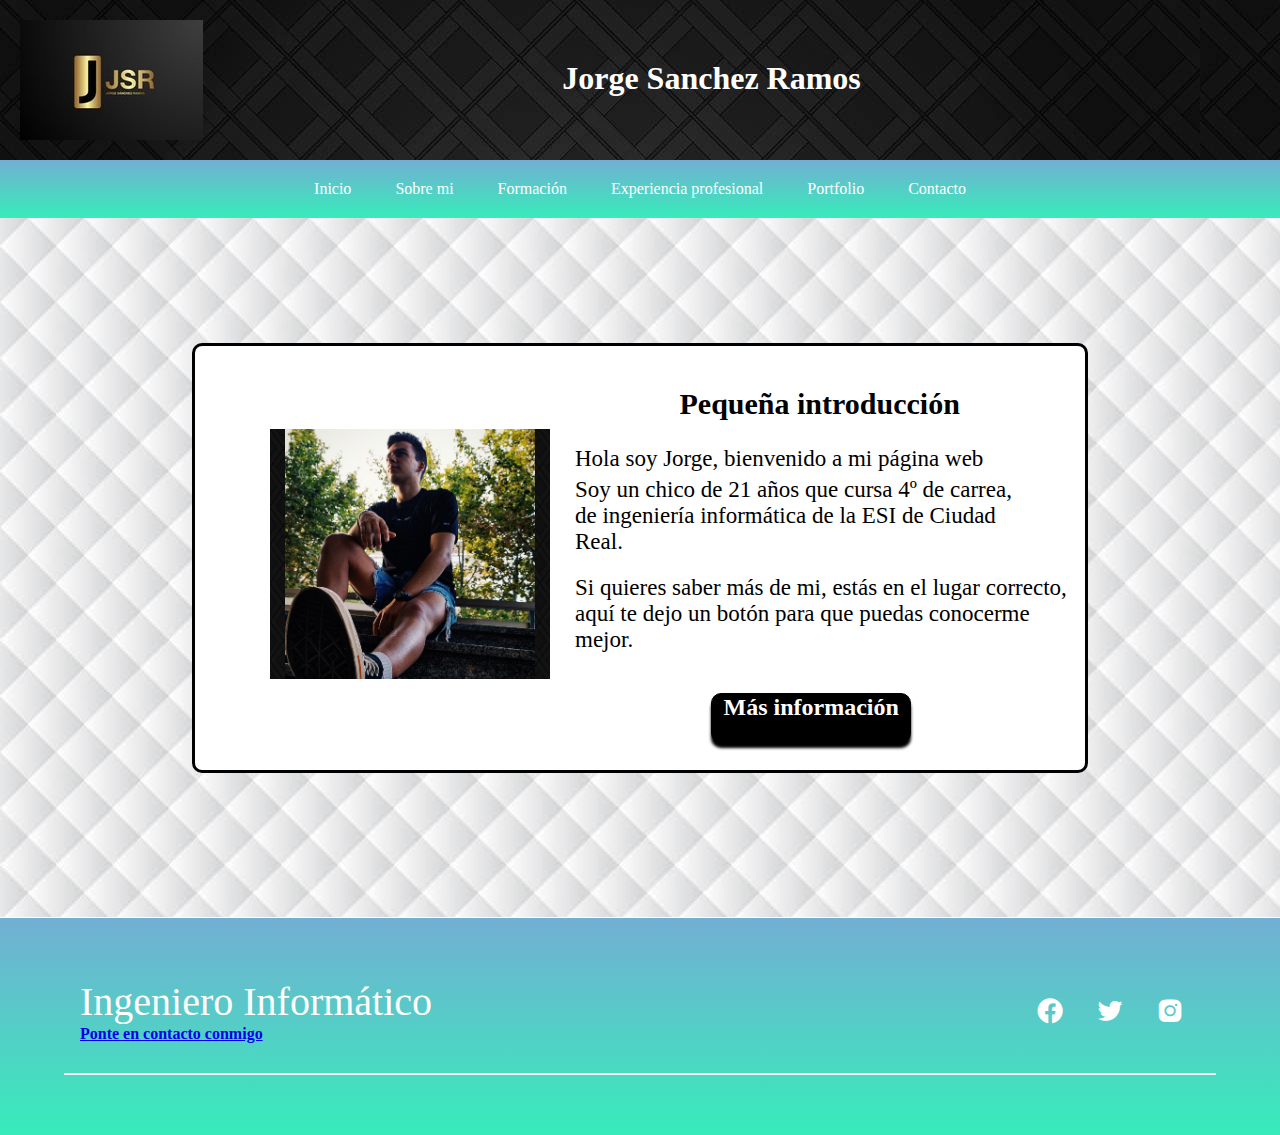
<file: index.html>
<html lang="es">

<head> 

		<meta charset="UTF-8">
		<meta name="viewport" content="width=device-width, initial-scale=1.0">
		<title> Jorge Sánchez Ramos</title>
		<link rel="shortcut icon" href="img/JJ.jpg">
		<link rel="stylesheet" href="css/estiloscss.css">
		<link href='https://unpkg.com/boxicons@2.0.9/css/boxicons.min.css' rel='stylesheet'>
		<link href='https://unpkg.com/boxicons@2.0.9/css/boxicons.min.css' rel='stylesheet'>
		


</head>

<body>
	<header class="header" id="inicio">
		<div id="logo">
                <img src="img/My_logo_r.jpg">
        </div>
		
		<h1 id="name">Jorge Sanchez Ramos</h1>
		
		
		
	</header>
	<nav class="menu">
		<ul class= "m">
				<li class="l"><a class="la" href="index.html">Inicio</a></li>
				<li class="l"><a class="la" href="Sobre_mi.html">Sobre mi</a></li>
				<li class="l"><a class="la" href="Formacion.html">Formación</a></li>
				<li class="l"><a class="la" href="Experiencia.html">Experiencia profesional</a></li>
				<li class="l"><a class="la" href="Portfolio.html">Portfolio</a></li>
				<li class="l"><a class="la" href="Contacto.html">Contacto</a></li>
        </ul>    
	
		
	</nav>
	
	
	<main>
	
		 <section>                

                    
                <div class="cuerpo" style="background-image:url(img/fondo.jpg);">
						<br><br><br><br><br><br><br><br><br><br>
                        <div class="texto">
                            
							<img class="yo1" src="img/fondo1.jpg" alt="Yo1">
                            <img class="yo" src="img/jorgito.jpg" alt="Yo">
                            <div id="hola"><h1>Pequeña introducción </h1></div>
                            <div id="bienve"><p>Hola soy Jorge, bienvenido a mi página web</p></div>
                            <div id="presentacion"><p>Soy un chico de 21 años que cursa 4º de carrea, de ingeniería informática de la ESI de Ciudad Real.</p></div> 
                            <div id="conoce"><p>Si quieres saber más de mi, estás en el lugar correcto, aquí te dejo un botón para que puedas conocerme mejor.</p></div>
                            <div class="boton1">
                                <a href="Sobre_mi.html" class="boton"><p><b>Más información </b></p></a>
                            </div>
                        </div>
						<br><br><br><br><br><br><br><br>
				</div>
            
            </section>
        
        
    </main>
	<footer id="footer">
        <div class="contenedor footer-content">
                <div class="contact-me">
                    <h4 class="name">Ingeniero Informático</h4> 
                    <a href="Contacto.html" class="correo2"><p><b>Ponte en contacto conmigo</b></p></a>
					
                </div>
                <div class="social-media">
                    <a href="https://www.facebook.com/profile.php?id=100024838044074" class="social-media-icon">
                        <i class='bx bxl-facebook-circle'></i>
                    </a>
                    <a href="https://twitter.com/jorgesanra?t=8vC_JWSYgVOUX__MCE_brA&s=09" class="social-media-icon">
                        <i class='bx bxl-twitter' ></i>
                    </a>
                    <a href="https://www.instagram.com/jorgesanra_/" class="social-media-icon">
                        <i class='bx bxl-instagram-alt' ></i>
                    </a>
                </div>
        </div>
        <div class="line"></div>
    </footer>
	
	
	

</body>


</html>
</file>
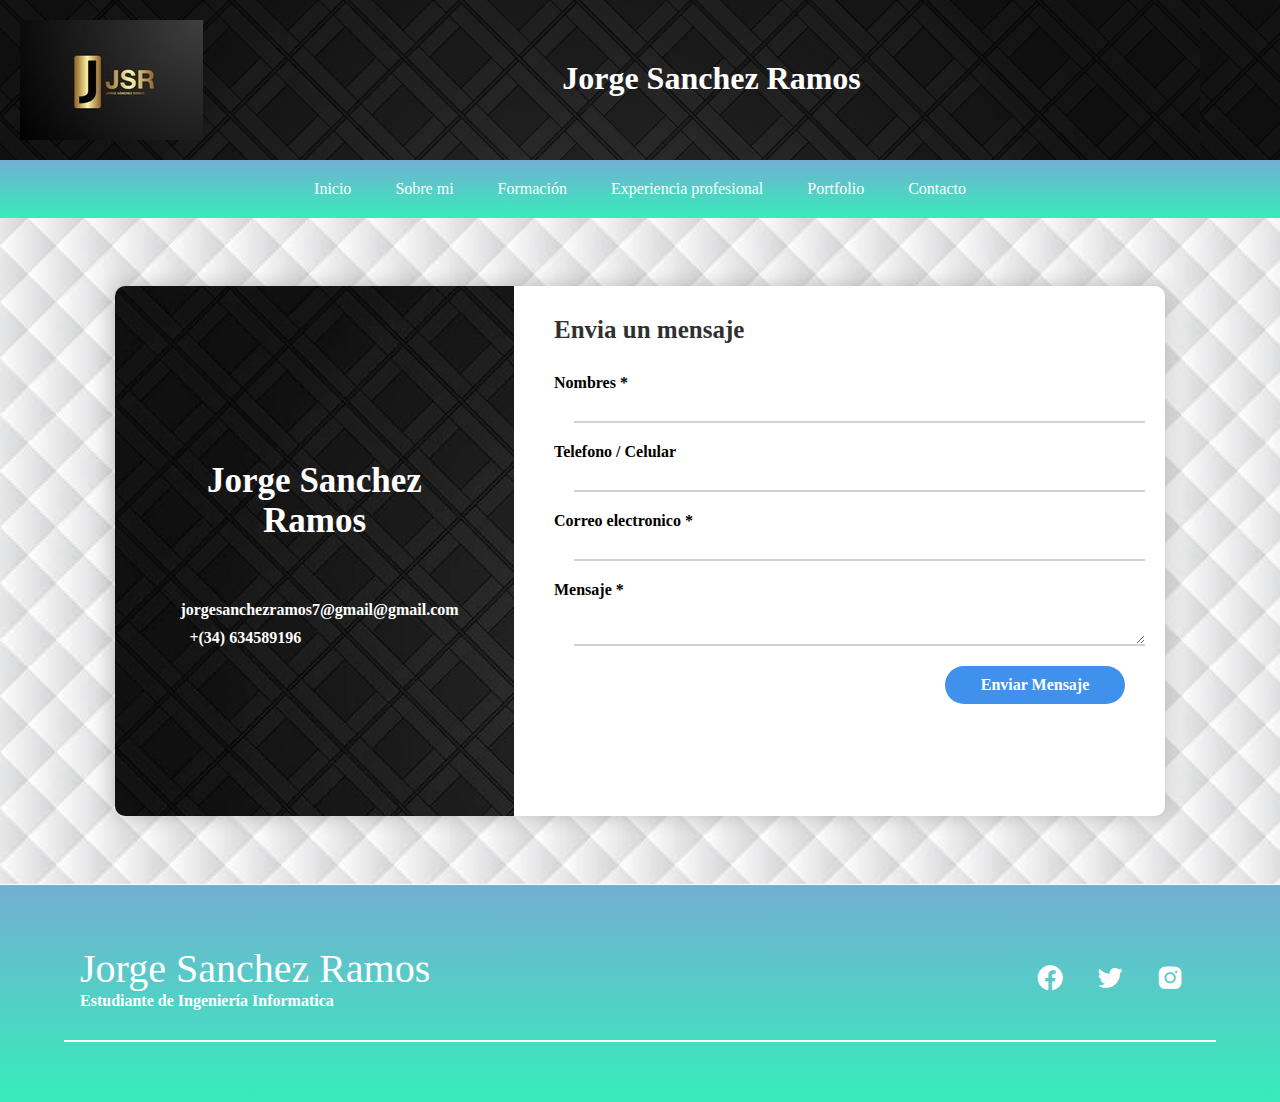
<file: Contacto.html>
<html lang="es">

<head> 

		<meta charset="UTF-8">
		<meta name="viewport" content="width=device-width, initial-scale=1.0">
		<title> Jorge Sánchez Ramos</title>
		<link rel="shortcut icon" href="img/JJ.jpg">
		<link rel="stylesheet" href="css/estiloscss.css">
		<link href='https://unpkg.com/boxicons@2.0.9/css/boxicons.min.css' rel='stylesheet'>
		<link href='https://unpkg.com/boxicons@2.0.9/css/boxicons.min.css' rel='stylesheet'>
		


</head>

<body>
	<header class="header" id="inicio">
		<div id="logo">
                <img src="img/My_logo_r.jpg">
        </div>
		
		<h1 id="name">Jorge Sanchez Ramos</h1>
		
		
		
	</header>
	<nav class="menu">
		<ul class= "m">
				<li class="l"><a class="la" href="index.html">Inicio</a></li>
				<li class="l"><a class="la" href="Sobre_mi.html">Sobre mi</a></li>
				<li class="l"><a class="la" href="Formacion.html">Formación</a></li>
				<li class="l"><a class="la" href="Experiencia.html">Experiencia profesional</a></li>
				<li class="l"><a class="la" href="Portfolio.html">Portfolio</a></li>
				<li class="l"><a class="la" href="Contacto.html">Contacto</a></li>
        </ul>    
	
		
	</nav>
	<main>
	
		<section  style="background-image:url(img/fondo.jpg);" > 
		<br>
		   <section class="form_wrap" >

				<section class="cantact_info">
					<section class="info_title">
						<span class="fa fa-user-circle"></span>
						<h2>Jorge Sanchez<br>Ramos</h2>
					</section>
					<section class="info_items">
						<p><span class="fa fa-envelope"></span> jorgesanchezramos7@gmail@gmail.com</p>
						<p><span class="fa fa-mobile"></span> +(34) 634589196</p>
					</section>
				</section>

				<form action="enviar.php" method="post" class="form_contact">
					<h2>Envia un mensaje</h2>
					<div class="user_info">
						<label for="names">Nombres *</label>
						<input type="text" id="names" class="txt" name="nombre" required>

						<label for="phone">Telefono / Celular</label>
						<input type="text" id="phone" class="txt" name="telefono">

						<label for="email">Correo electronico *</label>
						<input type="text" id="email" class="txt" name="correo" required>

						<label for="mensaje">Mensaje *</label>
						<textarea id="mensaje" class="txt" name="mensaje" required></textarea >

						<input type="submit" value="Enviar Mensaje" id="btnSend">
					</div>
				</form>

			</section>
			<br>
		</section>
             <!-- <section>       -->
                <!-- <div class="cuerpo"> -->
				    
                    <!-- <div class="fondo" style="background-image:url(img/fondo.jpg);"> -->
                       <!-- <br><br><br><br> -->
                        <!-- <div class="textoC1" > -->
						    <!-- <div class="infoC1"> -->
						        <!-- <h1 class="titulo3">Sígueme en las redes sociales</h1> -->
                                    <!-- <table class=redesContacto> -->
                                      <!-- <tr> -->
                                        <!-- <td><a href="https://www.facebook.com/people/Jorge-Sanchez/100024838044074/" target="_blank" class="facebook2"><img src="img/icon_facebook.png" alt="icono" class="facebook2" width="50px" height="50px"></a></td> -->
                                        <!-- <td>&nbsp;&nbsp; Jorge Sánchez Ramos</td> -->
                                      <!-- </tr> -->
                                      <!-- <tr> -->
                                        <!-- <td><a href="https://www.instagram.com/jorgesanra_/" target="_blank" ><img src="img/icon_instagram.png" alt="icono" class="instagram2" width="50px" height="50px"></a></td> -->
                                        <!-- <td>&nbsp;&nbsp;@jorgesanra_</td> -->
                                      <!-- </tr> -->
                                      <!-- <tr> -->
                                        <!-- <td><a href="" target="_blank" ><img src="img/icon_linkedin.png" alt="icono" class="linkedin2" width="50px" height="50px"></a></td> -->
                                        <!-- <td>&nbsp;&nbsp;Jorge Sánchez Ramos</td> -->
                                      <!-- </tr> -->
                                    <!-- </table> -->

						    <!-- </div> -->
						    <!-- <div class="infoExtra"> -->
						        <!-- <h1 class="titulo2">Datos de contacto</h1> -->
						        <!-- <img class="img" src="img/call.png" alt="telefono"> &nbsp; 634589196 &nbsp;&nbsp;  &nbsp;&nbsp; &nbsp;  -->
						        
						        <!-- <img class="img" src="img/email.png" alt="correo"> &nbsp; jorgesanchezramos7@gmail.com -->
						        
						        
						        
						    <!-- </div> -->
						<!-- </div> -->
                                            
                        <!-- <div class="textoC2"> -->
						    <!-- <div class="infoC2"> -->
                                <!-- <h1 class="titulo3">Envíame un mensaje</h1> -->
                                <!-- <form id="datos" action="envio.php" method="post"> -->
						            <!-- <input type="text" placeholder="Nombre" class="formulario_input" id="nombre" name="nombre" required> -->
						            <!-- <input type="text" placeholder="Apellidos" class="formulario_input" id="apellidos" name="apellidos"> -->
						            <!-- <input type="text" placeholder="Email" class="formulario_input" id="email" name="email" required> -->
						            <!-- <input type="text" placeholder="Asunto" class="formulario_input" id="asunto" name="asunto"> -->
						            <!-- <textarea name="mensaje" rows="8" cols="47" id="mensaje" placeholder="Mensaje" required></textarea> -->
						            <!-- <input type="submit" name="button" value="Enviar Mensaje" class="formulario_submit" id="button"> -->
					            <!-- </form> -->
						    <!-- </div> -->
						<!-- </div> -->
                    <!-- <br><br><br><br><br> -->
				    <!-- </div>						 -->
				<!-- </div> -->
            
            <!-- </section> -->
        
    </main>
	<footer id="footer">
        <div class="contenedor footer-content">
                <div class="contact-me">
                    <h4 class="name">Jorge Sanchez Ramos</h4> 
                    <a><p><b>Estudiante de Ingeniería Informatica</b></p></a>
					
                </div>
                <div class="social-media">
                    <a href="https://www.facebook.com/profile.php?id=100024838044074" class="social-media-icon">
                        <i class='bx bxl-facebook-circle'></i>
                    </a>
                    <a href="https://twitter.com/jorgesanra?t=8vC_JWSYgVOUX__MCE_brA&s=09" class="social-media-icon">
                        <i class='bx bxl-twitter' ></i>
                    </a>
                    <a href="https://www.instagram.com/jorgesanra_/" class="social-media-icon">
                        <i class='bx bxl-instagram-alt' ></i>
                    </a>
                </div>
        </div>
        <div class="line"></div>
    </footer>
</body>
</html>
</file>
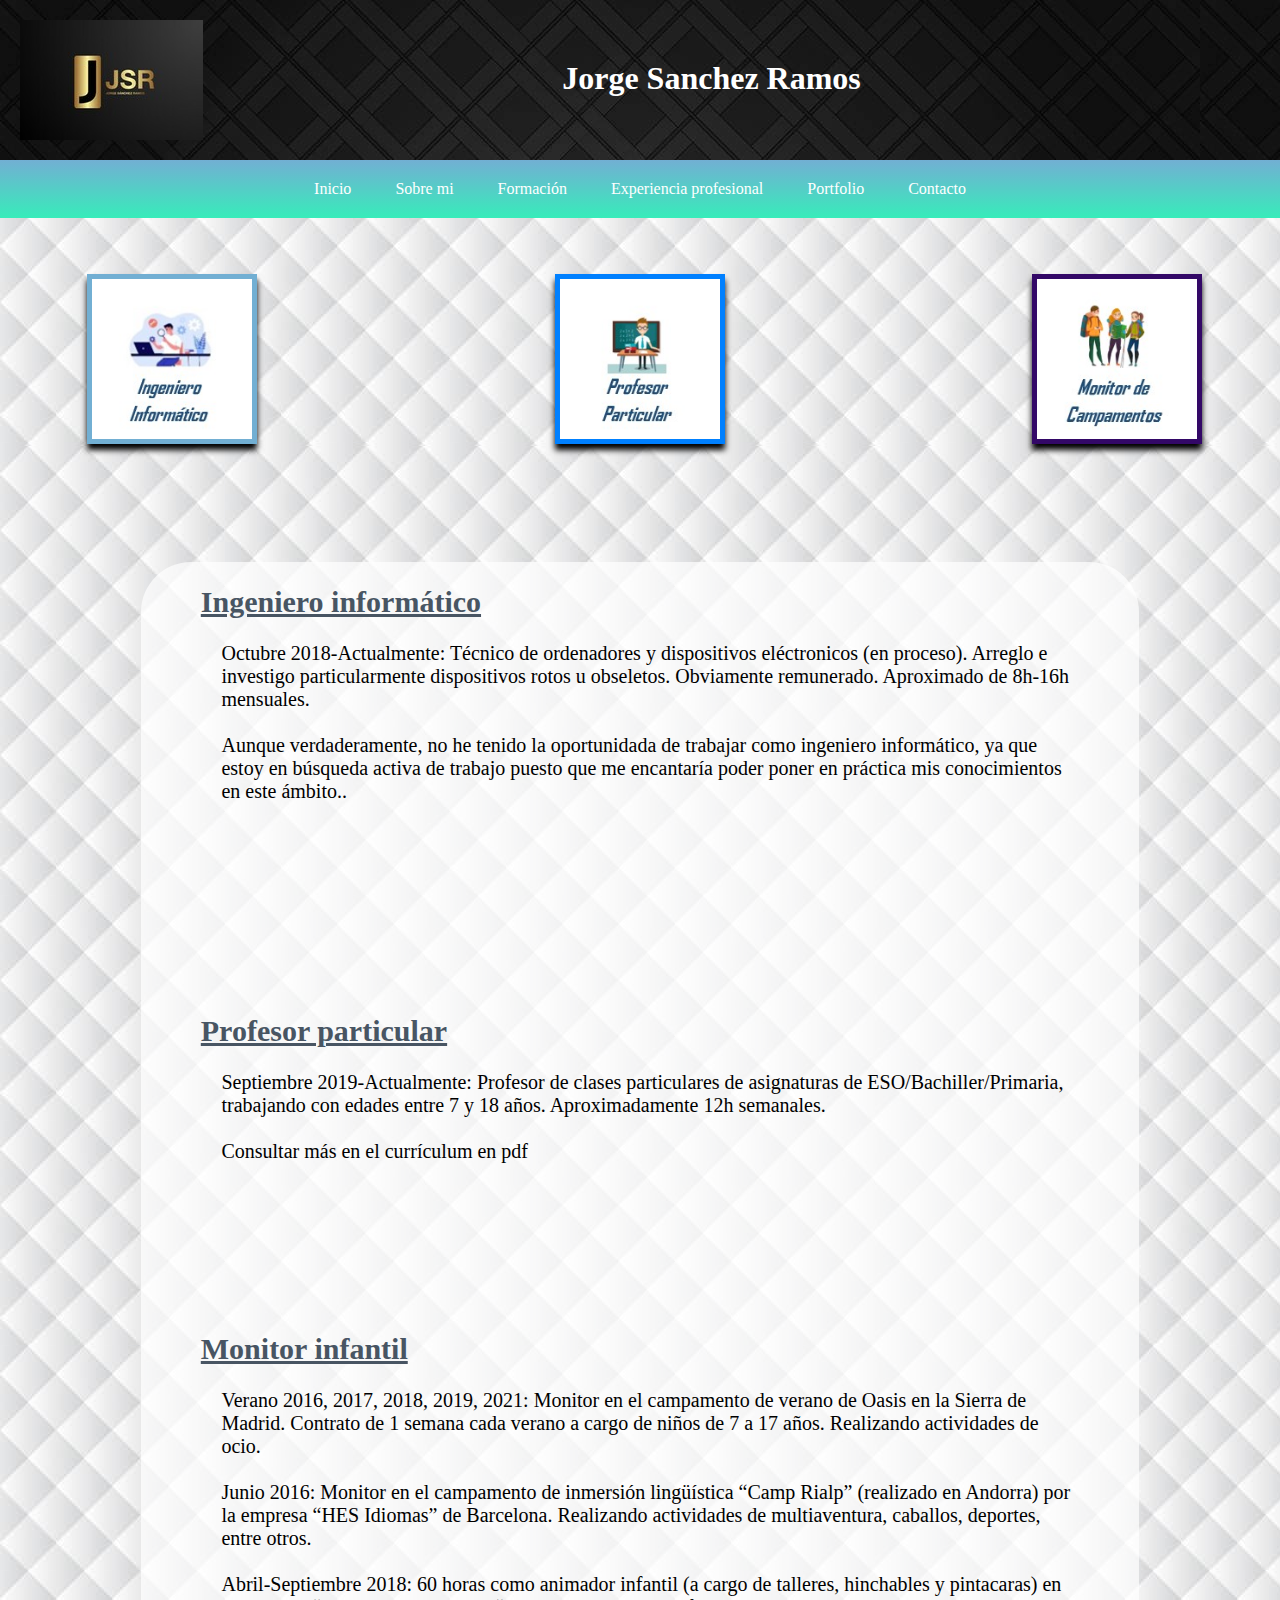
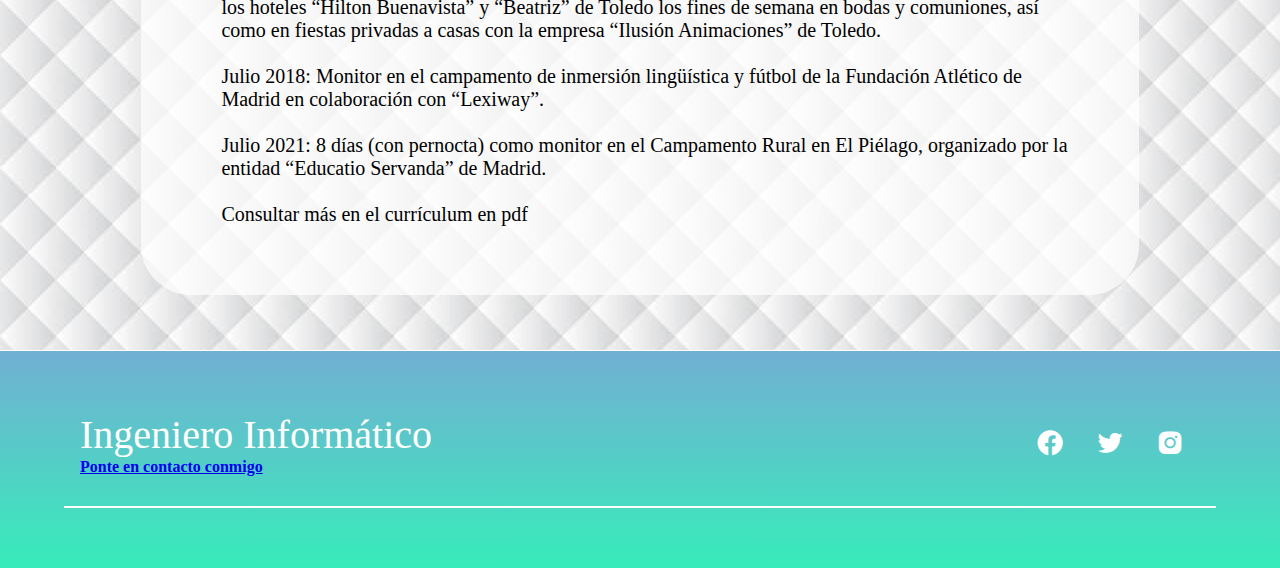
<file: Experiencia.html>
<html lang="es">

<head> 

		<meta charset="UTF-8">
		<meta name="viewport" content="width=device-width, initial-scale=1.0">
		<title> Jorge Sánchez Ramos</title>
		<link rel="shortcut icon" href="img/JJ.jpg">
		<link rel="stylesheet" href="css/estiloscss.css">
		<link href='https://unpkg.com/boxicons@2.0.9/css/boxicons.min.css' rel='stylesheet'>
		<link href='https://unpkg.com/boxicons@2.0.9/css/boxicons.min.css' rel='stylesheet'>
		


</head>

<body>
	<header class="header" id="inicio">
		<div id="logo">
                <img src="img/My_logo_r.jpg">
        </div>
		
		<h1 id="name">Jorge Sanchez Ramos</h1>
		
		
		
	</header>
	<nav class="menu">
		<ul class= "m">
				<li class="l"><a class="la" href="index.html">Inicio</a></li>
				<li class="l"><a class="la" href="Sobre_mi.html">Sobre mi</a></li>
				<li class="l"><a class="la" href="Formacion.html">Formación</a></li>
				<li class="l"><a class="la" href="Experiencia.html">Experiencia profesional</a></li>
				<li class="l"><a class="la" href="Portfolio.html">Portfolio</a></li>
				<li class="l"><a class="la" href="Contacto.html">Contacto</a></li>
        </ul>    
	
		
	</nav>
	
	
	<main>
	
		 <section>                

                    
               <div class="cuerpo" >
				
						
                        <div class="botones" style="background-image:url(img/fondo.jpg);" >
							
                            <div>
                               
								
                                <table class="imagenes" >
                                     <br> 
									  <tr class="imagenes2">
									  
                                        <td><a href="#Informatico" target="_blank"><img src="img/informatico.jpg" alt="informatico" class="b1" width="170px" height="170px"></a></td>
                                        <td><a href="#Profesor" target="_blank" ><img src="img/Profesor.jpg" alt="profesor" class="b2" width="170px" height="170px"></a></td>
                                        <td><a href="#Monitor" target="_blank" ><img src="img/Monitor.jpg" alt="monitor" class="b3" width="170px" height="170px"></a></td>
                                      </tr>
									  <br><br>
                                </table>
                            </div>
                            
                        </div>
						<div id="Informatico">
                        </div>
                        <div class="menuContenido" style="background-image:url(img/fondo.jpg);">
                            <br><br>
							<div class="textoS">
							<div class="experiencia" >
                                <div id="experiencia1">
									<br>
                                    <h1 class="titulo">Ingeniero informático</h1>
									<br>
                                    <div class="textoE">
										<p class="anos">Octubre 2018-Actualmente: Técnico de ordenadores y dispositivos eléctronicos (en proceso). Arreglo e investigo particularmente dispositivos rotos u obseletos. Obviamente remunerado. Aproximado de 8h-16h mensuales.</p>
                                        <br>
                                        <p class="anos">Aunque verdaderamente, no he tenido la oportunidada de trabajar como ingeniero informático, ya que estoy en búsqueda activa de trabajo puesto que me encantaría poder poner en práctica mis conocimientos en este ámbito..</p>
                                        <br>
                                        <div id="Profesor">
                                        </div>
                                    </div>

                                </div>

                                <br><br>
                                <div id="experiencia2">
                                   <br>
                                    <h1 class="titulo">Profesor particular</h1>
									<br>
                                    <div class="textoE">
										
                                        <p class="anos">Septiembre 2019-Actualmente: Profesor de clases particulares de asignaturas de ESO/Bachiller/Primaria, trabajando con edades entre 7 y 18 años. Aproximadamente 12h semanales.</p>
                                        <br>
                                        <p class="anos">Consultar más en el currículum en pdf</p>
                                        <div id="Monitor">
                                        </div>
                                    </div>
                                </div>


                                <div id="experiencia3">
                                   <br><br><br>
                                    <h1 class="titulo">Monitor infantil</h1>
                                    <br>
                                    <div class="textoE">
                                        <p class="anos">Verano 2016, 2017, 2018, 2019, 2021: Monitor  en el campamento  de verano de Oasis en la Sierra de Madrid. Contrato de 1 semana cada verano a cargo de niños de 7 a 17 años. Realizando actividades de ocio.</p>
                                        <br>
                                        <p class="anos">Junio 2016: Monitor  en el campamento  de inmersión lingüística “Camp Rialp” (realizado en Andorra) por la empresa “HES Idiomas” de Barcelona. Realizando actividades de multiaventura, caballos, deportes, entre otros.</p>
                                        <br>
                                        <p class="anos">Abril-Septiembre 2018: 60 horas como animador infantil (a cargo de talleres,  hinchables y pintacaras)  en   los  hoteles   “Hilton  Buenavista”   y  “Beatriz”  de Toledo los fines de semana en bodas y comuniones, así como en fiestas privadas a casas con la empresa  “Ilusión Animaciones” de Toledo. </p>
                                        <br>
                                        <p class="anos">Julio 2018: Monitor  en el campamento  de inmersión lingüística y fútbol de la Fundación  Atlético   de Madrid en  colaboración  con “Lexiway”.</p>
                                        <br>
                                        <p class="anos">Julio 2021: 8 días (con pernocta) como  monitor en el Campamento Rural en El Piélago, organizado por la entidad “Educatio Servanda” de Madrid.</p>
                                        <br>
                                        <p class="anos">Consultar más en el currículum en pdf</p>
                                        <br><br><br>
                                    </div>
                                </div>
                            </div>
							</div>  
							<br><br>							
                        </div>
						
				</div>
            
            </section>
       
        
    </main>
	<footer id="footer">
        <div class="contenedor footer-content">
                <div class="contact-me">
                    <h4 class="name">Ingeniero Informático</h4> 
                    <a href="Contacto.html" class="correo2"><p><b>Ponte en contacto conmigo</b></p></a>
					
                </div>
                <div class="social-media">
                    <a href="https://www.facebook.com/profile.php?id=100024838044074" class="social-media-icon">
                        <i class='bx bxl-facebook-circle'></i>
                    </a>
                    <a href="https://twitter.com/jorgesanra?t=8vC_JWSYgVOUX__MCE_brA&s=09" class="social-media-icon">
                        <i class='bx bxl-twitter' ></i>
                    </a>
                    <a href="https://www.instagram.com/jorgesanra_/" class="social-media-icon">
                        <i class='bx bxl-instagram-alt' ></i>
                    </a>
                </div>
        </div>
        <div class="line"></div>
    </footer>
	
	
	

</body>


</html>
</file>
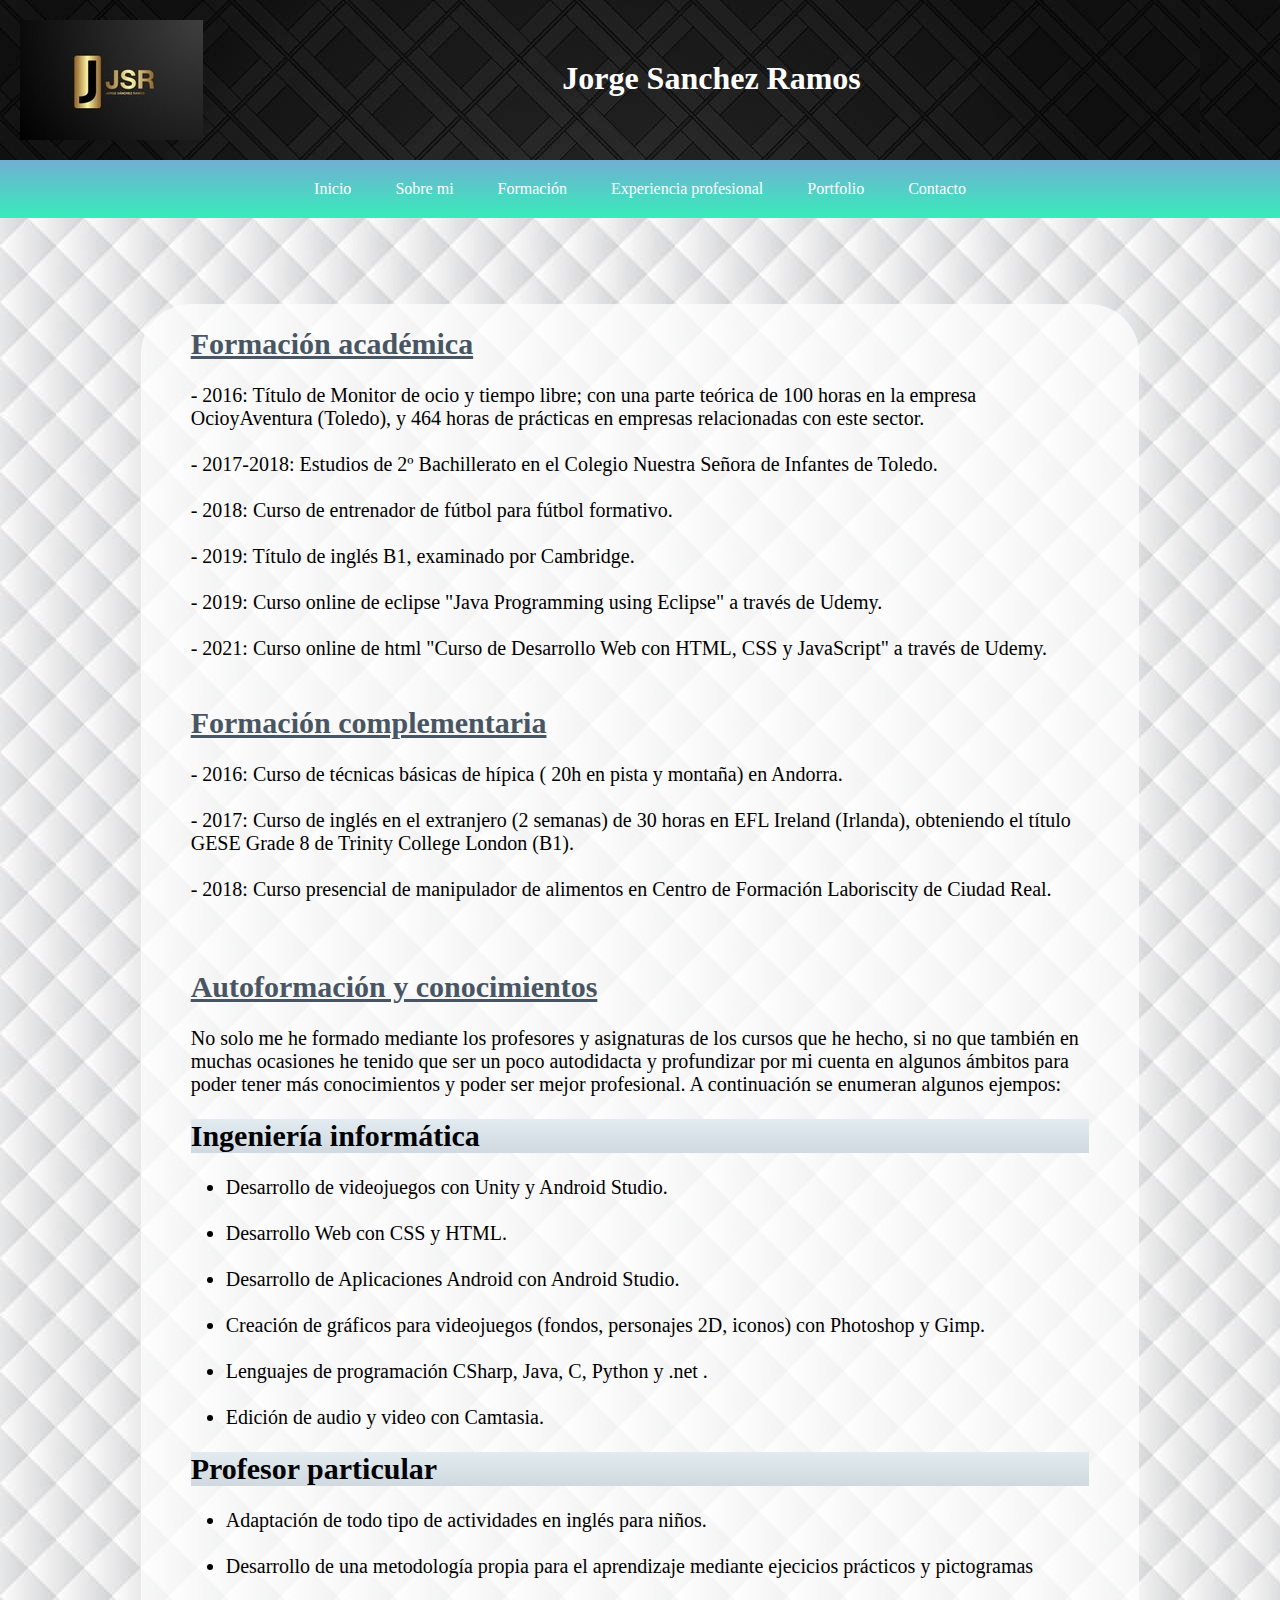
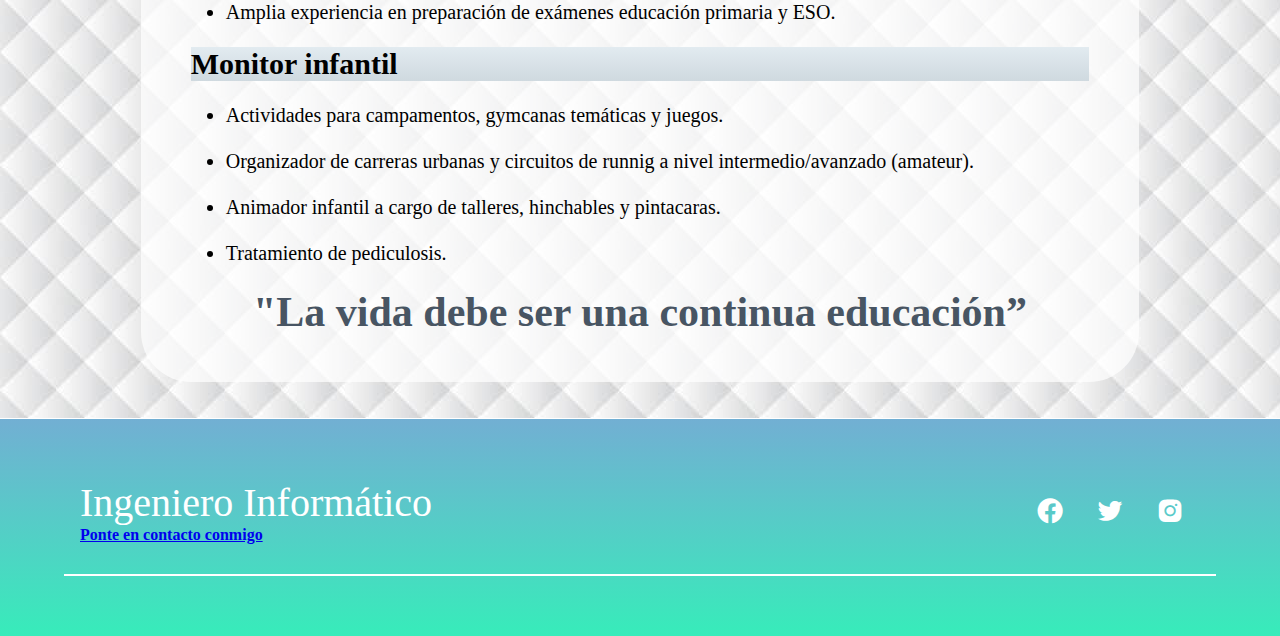
<file: Formacion.html>
<html lang="es">

<head> 

		<meta charset="UTF-8">
		<meta name="viewport" content="width=device-width, initial-scale=1.0">
		<title> Jorge Sánchez Ramos</title>
		<link rel="shortcut icon" href="img/JJ.jpg">
		<link rel="stylesheet" href="css/estiloscss.css">
		<link href='https://unpkg.com/boxicons@2.0.9/css/boxicons.min.css' rel='stylesheet'>
		<link href='https://unpkg.com/boxicons@2.0.9/css/boxicons.min.css' rel='stylesheet'>
		


</head>

<body>
	<header class="header" id="inicio">
		<div id="logo">
                <img src="img/My_logo_r.jpg">
        </div>
		
		<h1 id="name">Jorge Sanchez Ramos</h1>
		
		
		
	</header>
	<nav class="menu">
		<ul class= "m">
				<li class="l"><a class="la" href="index.html">Inicio</a></li>
				<li class="l"><a class="la" href="Sobre_mi.html">Sobre mi</a></li>
				<li class="l"><a class="la" href="Formacion.html">Formación</a></li>
				<li class="l"><a class="la" href="Experiencia.html">Experiencia profesional</a></li>
				<li class="l"><a class="la" href="Portfolio.html">Portfolio</a></li>
				<li class="l"><a class="la" href="Contacto.html">Contacto</a></li>
        </ul>    
	
		
	</nav>
	
	<section>                

                    
                <section>                

                    
                <div class="cuerpo" style="background-image:url(img/fondo.jpg);">
                        <br><br>
                        <div class="textoS">
                            <div class="bloque">
                                <br>
                                <h1 class="titulo">Formación académica</h1>
									<br>
									
										<p>- 2016: Título de  Monitor de ocio y tiempo libre; con una parte teórica de 100 horas en la empresa OcioyAventura (Toledo), y 464 horas de prácticas en empresas relacionadas con este sector. </p>
										<br>
										<p>- 2017-2018: Estudios de 2º Bachillerato en el Colegio Nuestra Señora de Infantes de Toledo.</p>
										<br>
										<p>- 2018: Curso de entrenador de fútbol para fútbol formativo.</p>
										<br>
										<p>- 2019: Título de inglés  B1, examinado por Cambridge.</p>
										<br>
										<p>- 2019: Curso online de eclipse "Java Programming using Eclipse" a través de Udemy.</p>
										<br>
										<p>- 2021: Curso online de html "Curso de Desarrollo Web con HTML, CSS y JavaScript" a través de Udemy.</p>
									
							    <br><br>
                                <h1 class="titulo">Formación complementaria</h1>
									<br>
									
										<p>- 2016: Curso de técnicas básicas de hípica ( 20h en pista y montaña) en Andorra.</p>
										<br>
										<p>- 2017: Curso de inglés en el extranjero (2 semanas) de 30 horas  en  EFL Ireland  (Irlanda), obteniendo el título  GESE Grade 8 de Trinity College London (B1).</p>
										<br>
										<p>- 2018: Curso  presencial  de  manipulador  de  alimentos  en  Centro  de  Formación  Laboriscity  de Ciudad Real.</p>
										<br>
									
                               <br><br>
                               <h1 class="titulo">Autoformación y conocimientos</h1>
									<br>
                                   No solo me he formado mediante los profesores y asignaturas de los cursos que he hecho, si no que también en muchas ocasiones he tenido que ser un poco autodidacta y profundizar por mi cuenta en algunos ámbitos para poder tener más conocimientos y poder ser mejor profesional. A continuación se enumeran algunos ejempos:
                                   <br><br>
                                    <h2 class="anos2">Ingeniería informática</h2>
                                        <br>
										<ul class="list">
                                            <li>Desarrollo de videojuegos con Unity y Android Studio.</li>
                                            <br>
                                            <li>Desarrollo Web con CSS y HTML.</li>
                                            <br>
                                            <li>Desarrollo de Aplicaciones Android con Android Studio.</li>
                                            <br>
                                            <li>Creación de gráficos para videojuegos (fondos, personajes 2D, iconos) con Photoshop y Gimp.</li>
                                            <br>
                                            <li>Lenguajes de programación CSharp, Java, C, Python y .net .</li>
                                             <br>
                                             <li>Edición de audio y video con Camtasia.</li>
                                        </ul>
                                        <br>
                                        <h2 class="anos2">Profesor particular</h2>
                                        <br>
										<ul class="list">
											
                                            <li>Adaptación de todo tipo de actividades en inglés para niños.</li>
                                            <br>
                                            <li>Desarrollo de una metodología propia para el aprendizaje mediante ejecicios prácticos y pictogramas</li>
                                            <br>
                                            <li>Amplia experiencia en preparación de exámenes educación primaria y ESO.</li>
                                        </ul>
                                        <br>
                                        <h2 class="anos2">Monitor infantil</h2>
                                        <ul class="list">
											<br>
                                            <li>Actividades para campamentos, gymcanas temáticas y juegos.</li>
                                            <br>
                                            <li>Organizador de carreras urbanas y circuitos de runnig a nivel intermedio/avanzado (amateur).</li>
                                            <br>
                                            <li>Animador infantil a cargo de talleres,  hinchables y pintacaras.</li>
                                            <br>
                                            <li>Tratamiento de pediculosis.</li>
                                        </ul>
                                        <br>
                                <h1 class="frase">"La vida debe ser una continua educación”</h1>
                                <br><br>
                            </div>
                            
                        </div>
                    <br><br>
				</div>
            
            </section>
	
	
		 
	<footer id="footer">
        <div class="contenedor footer-content">
                <div class="contact-me">
                    <h4 class="name">Ingeniero Informático</h4> 
                    <a href="Contacto.html" class="correo2"><p><b>Ponte en contacto conmigo</b></p></a>
					
                </div>
                <div class="social-media">
                    <a href="https://www.facebook.com/profile.php?id=100024838044074" class="social-media-icon">
                        <i class='bx bxl-facebook-circle'></i>
                    </a>
                    <a href="https://twitter.com/jorgesanra?t=8vC_JWSYgVOUX__MCE_brA&s=09" class="social-media-icon">
                        <i class='bx bxl-twitter' ></i>
                    </a>
                    <a href="https://www.instagram.com/jorgesanra_/" class="social-media-icon">
                        <i class='bx bxl-instagram-alt' ></i>
                    </a>
                </div>
        </div>
        <div class="line"></div>
    </footer>
	
	
	

</body>


</html>
</file>
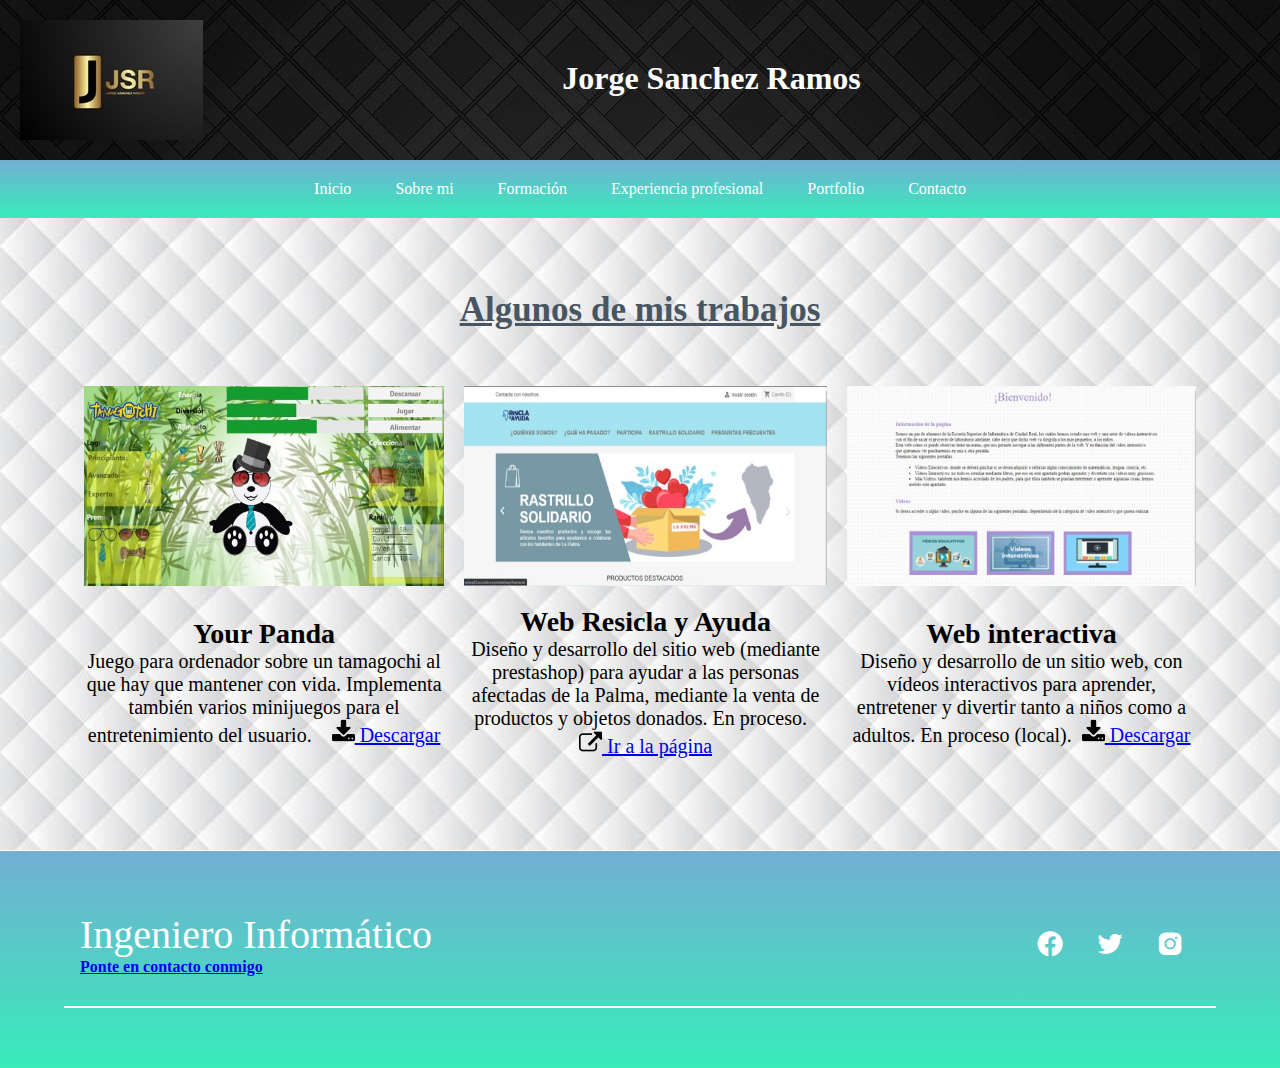
<file: Portfolio.html>
<html lang="es">

<head> 

		<meta charset="UTF-8">
		<meta name="viewport" content="width=device-width, initial-scale=1.0">
		<title> Jorge Sánchez Ramos</title>
		<link rel="shortcut icon" href="img/JJ.jpg">
		<link rel="stylesheet" href="css/estiloscss.css">
		<link href='https://unpkg.com/boxicons@2.0.9/css/boxicons.min.css' rel='stylesheet'>
		<link href='https://unpkg.com/boxicons@2.0.9/css/boxicons.min.css' rel='stylesheet'>
		


</head>

<body>
	<header class="header" id="inicio">
		<div id="logo">
                <img src="img/My_logo_r.jpg">
        </div>
		
		<h1 id="name">Jorge Sanchez Ramos</h1>
		
		
		
	</header>
	<nav class="menu">
		<ul class= "m">
				<li class="l"><a class="la" href="index.html">Inicio</a></li>
				<li class="l"><a class="la" href="Sobre_mi.html">Sobre mi</a></li>
				<li class="l"><a class="la" href="Formacion.html">Formación</a></li>
				<li class="l"><a class="la" href="Experiencia.html">Experiencia profesional</a></li>
				<li class="l"><a class="la" href="Portfolio.html">Portfolio</a></li>
				<li class="l"><a class="la" href="Contacto.html">Contacto</a></li>
        </ul>    
	
		
	</nav>
	
	
	<main>
	
		 <section>                

                    
                <div class="portfolio" style="background-image:url(img/fondo.jpg);">
				    <div class="fila1">
				        <br><br><br><br>
						  <h1 class="tituloP">Algunos de mis trabajos</h1>
						  <br><br>
                            <table class="trabajos1">
                                <tr>
                                    <td>
                                        <div class="sliderP">
                                            <ul>
                                            <li><a href="img/tamagochi2.jpg" ><img src="img/tamagochi2.jpg" alt="" /></a></li>
                                            <li><a href="img/tamagochi.jpg" ><img src="img/tamagochi.jpg" alt=""/></a></li>
                                            <li><a href="img/tamagochi3.jpg" ><img src="img/tamagochi3.jpg" alt="" /></a></li>
                                            </ul>
                                        </div>
                                    </td>
                                    
                                    <td>                                   
                                        <div class="sliderP">
                                            <ul>
                                            <li><a href="img/Palma1.jpg" ><img src="img/Palma1.jpg" alt="" /></a></li>
                                            <li><a href="img/Palma2.jpg" ><img src="img/Palma2.jpg" alt=""/></a></li>
                                            <li><a href="img/Palma3.jpg" ><img src="img/Palma3.jpg" alt="" /></a></li>
                                            </ul>
                                        </div>
                                    </td>
                                    <td>
                                        <div class="sliderP">
                                            <ul>
                                            <li><a href="img/Multimedia.jpg" ><img src="img/Multimedia.jpg" alt="" /></a></li>
                                            <li><a href="img/Multimedia2.jpg" ><img src="img/Multimedia2.jpg" alt=""/></a></li>
                                            <li><a href="img/Multimedia3.jpg" ><img src="img/Multimedia3.jpg" alt="" /></a></li>
                                            </ul>
                                        </div>
                                    </td>
                                </tr>
                                <tr>
                                    

                                    
                                    <td><h1 class="tituloPort">Your Panda</h1>Juego para ordenador sobre un tamagochi al que hay que mantener con vida. Implementa también varios minijuegos para el entretenimiento del usuario. &nbsp;&nbsp; <a href="https://drive.google.com/drive/folders/1nFcDfNI-w97_QiajVRDrlAEzq_4BTH6x?usp=sharing" target="_blank"><img src="img/download.png" alt="icono">&nbsp;Descargar</a></td>
                                    <td><h1 class="tituloPort">Web Resicla y Ayuda</h1> Diseño y desarrollo del sitio web (mediante prestashop) para ayudar a las personas afectadas de la Palma, mediante la venta de productos y objetos donados. En proceso. &nbsp; <a href="http://pshop05.esi.uclm.es/prestashop/"><img src="img/link.png" alt="icono">&nbsp;Ir a la página</a></td>
                                    <td><h1 class="tituloPort">Web interactiva</h1>Diseño y desarrollo de un sitio web, con vídeos interactivos para aprender, entretener y divertir tanto a niños como a adultos. En proceso (local).&nbsp;&nbsp;<a href="https://drive.google.com/drive/folders/1vldW-yBXvV8IJ8oqV3Kf0V44vu4D6jPs?usp=sharing" target="_blank"><img src="img/download.png" alt="icono">&nbsp;Descargar</a></td>
                                </tr>
                            </table>
                            <br><br>
    
                            <br><br>
                    </div>
						
						
						
						
						
						
						
				</div>
           
            
            </section>
        
        
    </main>
	<footer id="footer">
        <div class="contenedor footer-content">
                <div class="contact-me">
                    <h4 class="name">Ingeniero Informático</h4> 
                    <a href="Contacto.html" class="correo2"><p><b>Ponte en contacto conmigo</b></p></a>
					
                </div>
                <div class="social-media">
                    <a href="https://www.facebook.com/profile.php?id=100024838044074" class="social-media-icon">
                        <i class='bx bxl-facebook-circle'></i>
                    </a>
                    <a href="https://twitter.com/jorgesanra?t=8vC_JWSYgVOUX__MCE_brA&s=09" class="social-media-icon">
                        <i class='bx bxl-twitter' ></i>
                    </a>
                    <a href="https://www.instagram.com/jorgesanra_/" class="social-media-icon">
                        <i class='bx bxl-instagram-alt' ></i>
                    </a>
                </div>
        </div>
        <div class="line"></div>
    </footer>
	
	
	

</body>


</html>
</file>
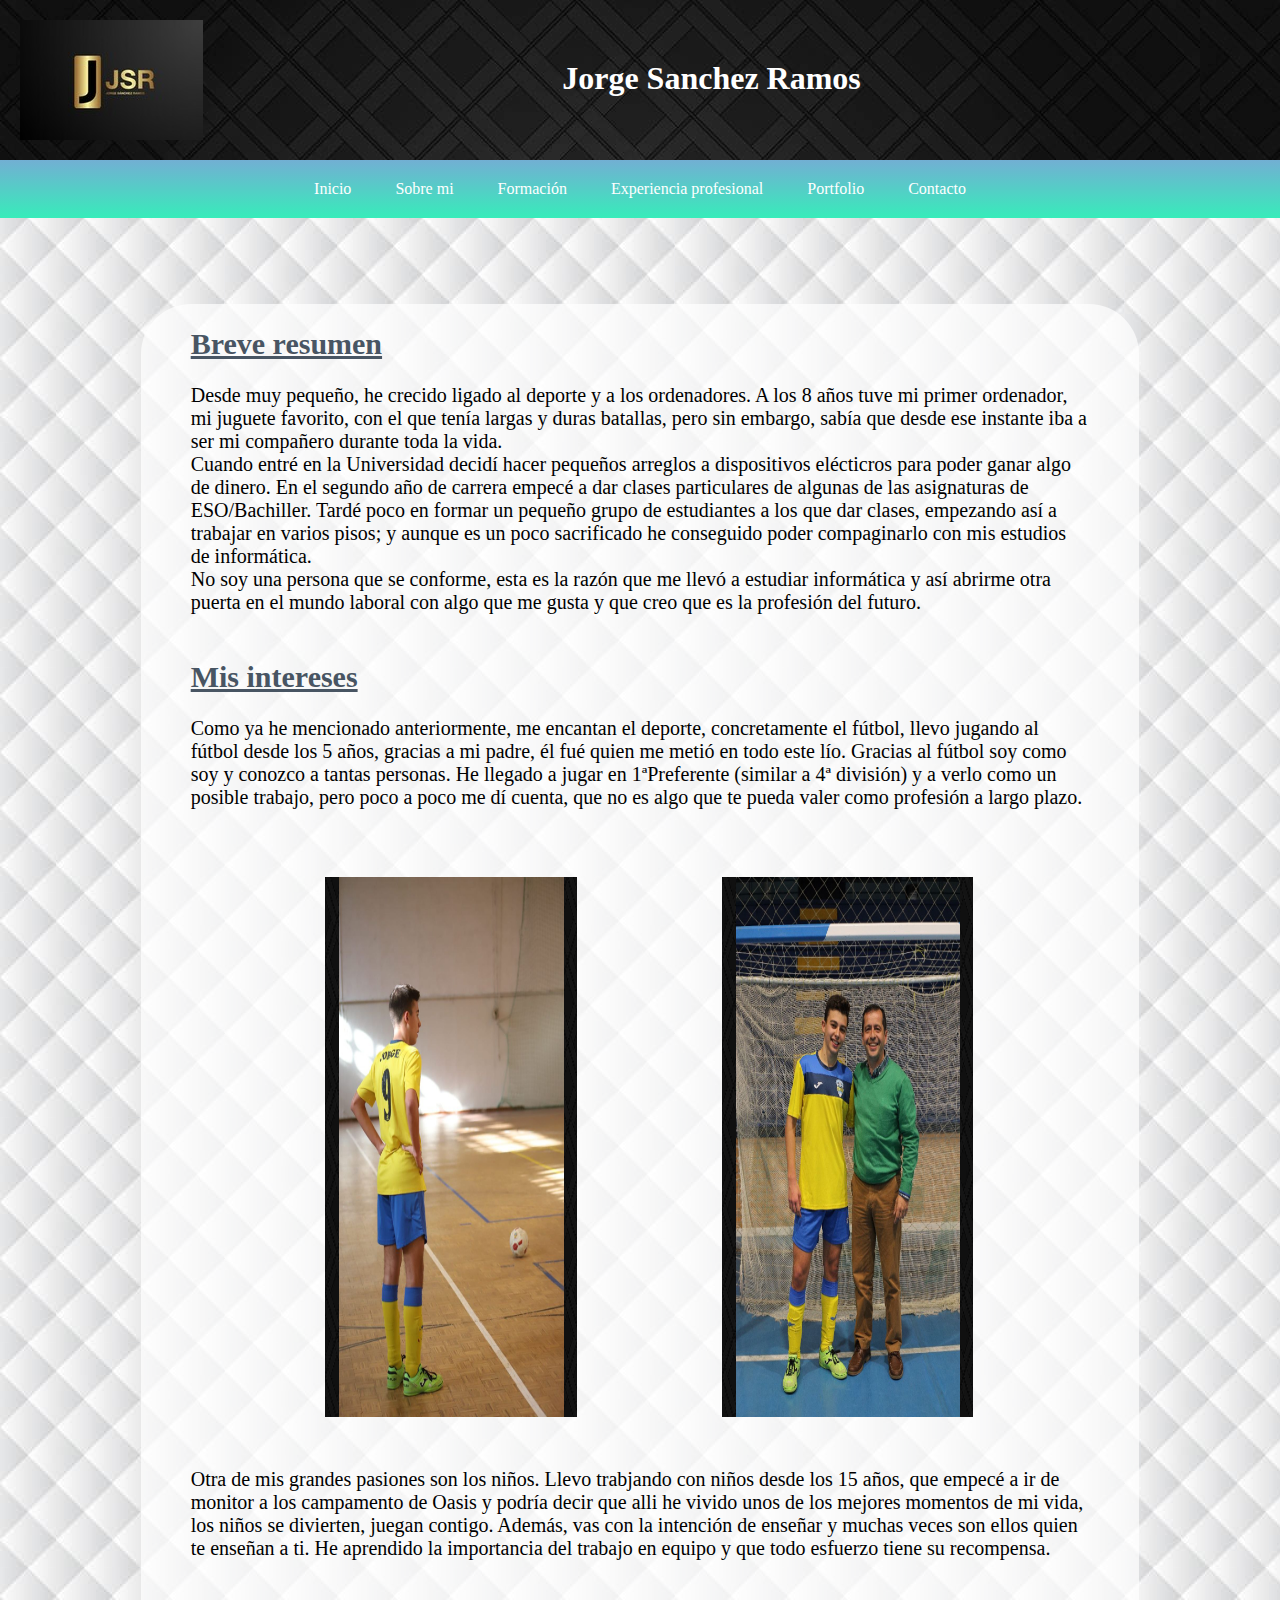
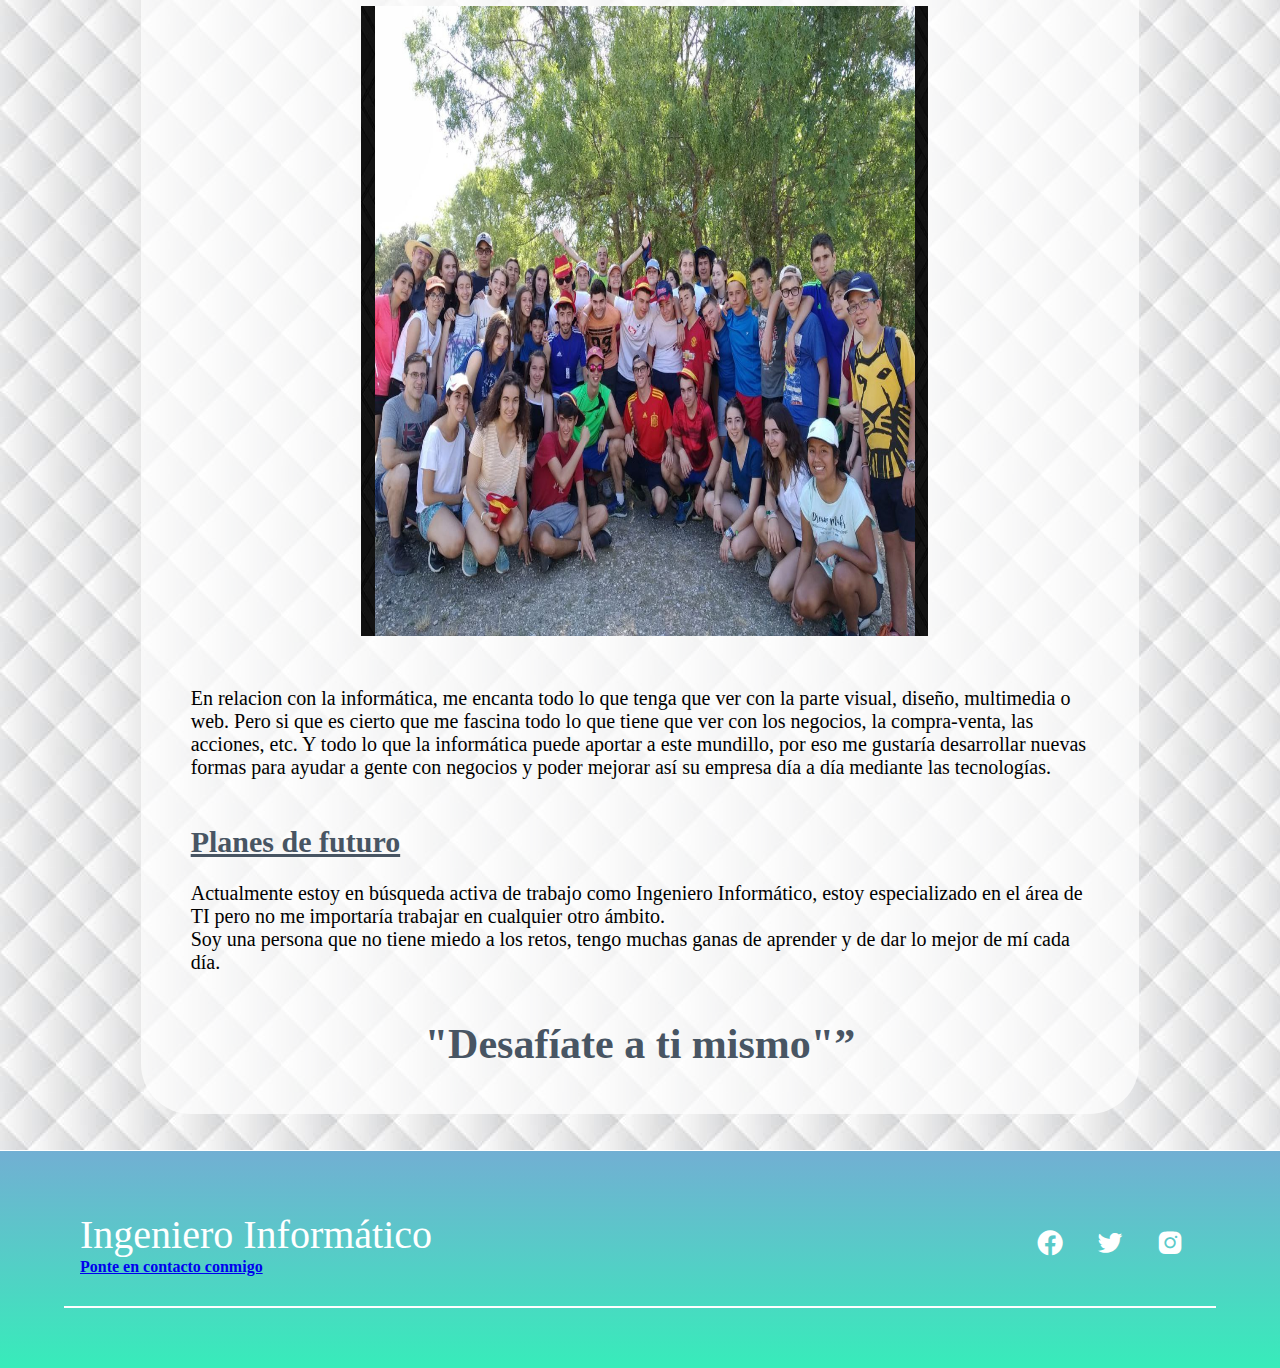
<file: Sobre_mi.html>
<html lang="es">

<head> 

		<meta charset="UTF-8">
		<meta name="viewport" content="width=device-width, initial-scale=1.0">
		<title> Jorge Sánchez Ramos</title>
		<link rel="shortcut icon" href="img/JJ.jpg">
		<link rel="stylesheet" href="css/estiloscss.css">
		<link href='https://unpkg.com/boxicons@2.0.9/css/boxicons.min.css' rel='stylesheet'>
		<link href='https://unpkg.com/boxicons@2.0.9/css/boxicons.min.css' rel='stylesheet'>
		


</head>

<body>
	<header class="header" id="inicio">
		<div id="logo">
                <img src="img/My_logo_r.jpg">
        </div>
		
		<h1 id="name">Jorge Sanchez Ramos</h1>
		
		
		
	</header>
	<nav class="menu">
		<ul class= "m">
				<li class="l"><a class="la" href="index.html">Inicio</a></li>
				<li class="l"><a class="la" href="Sobre_mi.html">Sobre mi</a></li>
				<li class="l"><a class="la" href="Formacion.html">Formación</a></li>
				<li class="l"><a class="la" href="Experiencia.html">Experiencia profesional</a></li>
				<li class="l"><a class="la" href="Portfolio.html">Portfolio</a></li>
				<li class="l"><a class="la" href="Contacto.html">Contacto</a></li>
        </ul>    
	
		
	</nav>
	
	<section>                

                    
                <div class="cuerpo" style="background-image:url(img/fondo.jpg);">
						<br><br>
                        <div class="textoS">
                            <div class="bloque">
                                <br>
                                <h1 class="titulo">Breve resumen</h1>
								<br>
                                <p>Desde muy pequeño, he crecido ligado al deporte y a los ordenadores. A los 8 años tuve mi primer ordenador, mi juguete favorito, con el que tenía largas y duras batallas, pero sin embargo, sabía que desde ese instante iba a ser mi compañero durante toda la vida. </p>
							    <p>Cuando entré en la Universidad decidí hacer pequeños arreglos a dispositivos elécticros para poder ganar algo de dinero. En el segundo año de carrera empecé a dar clases particulares de algunas de las asignaturas de ESO/Bachiller. Tardé poco en formar un pequeño grupo de estudiantes a los que dar clases, empezando así a trabajar en varios pisos; y aunque es un poco sacrificado he conseguido poder compaginarlo con mis estudios de informática.</p>
							    <p>No soy una persona que se conforme, esta es la razón que me llevó a estudiar informática y así abrirme otra puerta en el mundo laboral con algo que me gusta y que creo que es la profesión del futuro.</p>
							    <br>
							    <br>
                                <h1 class="titulo">Mis intereses</h1>
								<br>
                                <p>Como ya he mencionado anteriormente, me encantan el deporte, concretamente el fútbol, llevo jugando al fútbol desde los 5 años, gracias a mi padre, él fué quien me metió en todo este lío. Gracias al fútbol soy como soy y conozco a tantas personas. He llegado a jugar en 1ªPreferente (similar a 4ª división) y a verlo como un posible trabajo, pero poco a poco me dí cuenta, que no es algo que te pueda valer como profesión a largo plazo.</p>
                                <br>
								
								<img class="futboll1" src="img/fondo1.jpg" alt="futbol">
								<img class="futbol1" src="img/futbol1.jpg" alt="futbol">
								<img class="futboll2" src="img/fondo1.jpg" alt="futbol">
								<img class="futbol2" src="img/futbol2.jpg" alt="futbol">
                                <br><br><br>
                                <p>Otra de mis grandes pasiones son los niños. Llevo trabjando con niños desde los 15 años, que empecé a ir de monitor a los campamento de Oasis y podría decir que alli he vivido unos de los mejores momentos de mi vida, los niños se divierten, juegan contigo. Además, vas con la intención de enseñar y muchas veces son ellos quien te enseñan a ti. He aprendido la importancia del trabajo en equipo y que todo esfuerzo tiene su recompensa.</p>
                                <br><br>
								<img class="moni1" src="img/fondo1.jpg" alt="moni">
								<img class="moni" src="img/oasis_moni.jpg" alt="moni">
                                <br><br><br>
                                <p>En relacion con la informática, me encanta todo lo que tenga que ver con la parte visual, diseño, multimedia o web. Pero si que es cierto que me fascina todo lo que tiene que ver con los negocios, la compra-venta, las acciones, etc. Y todo lo que la informática puede aportar a este mundillo, por eso me gustaría desarrollar nuevas formas para ayudar a gente con negocios y poder mejorar así su empresa día a día mediante las tecnologías.</p>
                                <br><br>
                                <h1 class="titulo">Planes de futuro</h1>
                                <br>
								<p>Actualmente estoy en búsqueda activa de trabajo como Ingeniero Informático, estoy especializado en el área de TI pero no me importaría trabajar en cualquier otro ámbito.</p>
								<p>Soy una persona que no tiene miedo a los retos, tengo muchas ganas de aprender y de dar lo mejor de mí cada día.</p>
                                <br>
								<br>
								<h1 class="frase">"Desafíate a ti mismo"”</h1>
                                <br><br>
                            </div>
                            
                        </div>
                    <br><br>
				</div>
            
            </section>
	
	
		 
	<footer id="footer">
        <div class="contenedor footer-content">
                <div class="contact-me">
                    <h4 class="name">Ingeniero Informático</h4> 
                    <a href="Contacto.html" class="correo2"><p><b>Ponte en contacto conmigo</b></p></a>
					
                </div>
                <div class="social-media">
                    <a href="https://www.facebook.com/profile.php?id=100024838044074" class="social-media-icon">
                        <i class='bx bxl-facebook-circle'></i>
                    </a>
                    <a href="https://twitter.com/jorgesanra?t=8vC_JWSYgVOUX__MCE_brA&s=09" class="social-media-icon">
                        <i class='bx bxl-twitter' ></i>
                    </a>
                    <a href="https://www.instagram.com/jorgesanra_/" class="social-media-icon">
                        <i class='bx bxl-instagram-alt' ></i>
                    </a>
                </div>
        </div>
        <div class="line"></div>
    </footer>
	
	
	

</body>


</html>
</file>
<file: css/estiloscss.css>
*{
	
	margin:0;
	padding: 0;
	box-sizing: border-box;
	
}

.body{
	font-family: 'Century Gothic', sans-serif;
	
}

/*-Cabecera-*/


.header{
	width: 100%;
	height:160px;
	color: white;
	text-align: center;
	background-image: url(../img/fondo1.jpg);
	
	
}

#name{
	
	padding:60px;
	
}

#logo{
		
	float:left;
	padding-left: 20px;
	padding-top: 20px;
}

.m{
	list-style: none;
	background-image: linear-gradient(to top, #37ecba 0%, #72afd3 100%);
	text-align: center;
	
}

.l{
	
	display: inline-block;
	padding:20px;
	transition: all ease-in-out 250ms;
}

.la{
	color: white;
	text-decoration:none;
	
}

.l:hover{
	background-image: linear-gradient(60deg, #29323c 0%, #485563 100%);
	
	
	
}



.head{
	padding:0;
	height:100%;
	display:flex;
	justify-content:center;
	align-items: center;
	flex-direction:colum;
	color: white;
	
	
}



.spread{
	transform: translate(0);
	
}

.menu a{
	color: white;
	text-decoration: none;
	
	
}

/*-Inicio-*/

.section{
	width: 100%;	
}	

.texto{
	float:centre;
	margin-left: 15%;
	margin-right: 15%;
	margin-top: -55px;
	height: 430px;
	border-radius: 10px;
	border:3px solid black;
	background-color: white;
	padding-top:1%;
}

.yo1{
	width:280px;
	height: 250px;
	margin-left: 75px;
    margin-top: 70px;
}
.yo {
    width:250px;
    margin-left: -269px;
    margin-top: 70px;
} 

#hola{
	float:centre;
	margin-left: 440px;
	margin-top: -340px;
	font-family:Dosis;
	font-size: 15px;
	color: black;
	padding: 5%;
}

#bienve{
	float:centre;
	margin-left: 380px;
	margin-top: -20px;
	font-family:Dosis;
	color: black;
	font-size: 23px;
	
}

#presentacion{
	float:centre;
	margin-left: 380px;
	margin-right: 50px;
	margin-top: 5px;
	font-family:Dosis;
	color: black;
	font-size: 23px;
}

#conoce{
	float:centre;
	margin-left: 380px;
	margin-top: 20px;
	font-family:Dosis;
	color: black;
	font-size: 23px;
}

.boton1{
     float:centre;
     margin-left: 58%;
     margin-top: 40px;
	 
}

.boton{ 
	margin-top: 12px;
	border: 1px solid black;	
	box-shadow: 0px 5px 3px black;
	background: black;
	position: relative;
    	color: white;
    	text-decoration: none;
    	display: block;
    	border-radius: 10px;
   	width: 200px;
	text-align: center;
	height:80px;
	cursor:pointer;
	overflow:hidden;
	font-family:Dosis;
	font-size: 24px;
	-webkit-transition: 1s;
	transition: 1s;
	
	height: 50px;
	
}

.boton:hover{
    box-shadow: 0px 5px 2px black;
    color: black;
    background: linear-gradient(to top, #37ecba 0%, #72afd3 100%);
    transform: scale(1.2);
}

.boton:active:hover{
    box-shadow: 0px 5px 2px black;
    color: black;
    background: linear-gradient(to top, #37ecba 0%, #72afd3 100%);
    transform: scale(1.2);
}


/*-Sobre_mi-*/
.textoS{
	font-family: 'Dosis';
	margin-left: 8%;
	margin-right: 8%;
	margin-bottom: 2%;
	font-size: 20px;
	margin: 0 auto;
	text-align:left;
	width:78%;
	height: auto;
	background: rgba(255,255,255,0.7);
	border-radius: 50px;
}

.titulo{
	text-align: left;
	font-family:Dosis;
	font-size: 30px;
	color:  #485563 ;
	text-decoration: underline;
}

.frase{
	text-align: center;
	font-family:Cutie Patootie;
	font-size: 42px;
	color: #485563;
}

.bloque{
	margin-left: 5%;
	margin-right: 5%;
	margin-bottom: 0%;
	margin-top: 5%;
}
.futboll1{
	margin-top: 5%;
	margin-left: 15%;
	width: 28%;
	height:60%
	
}
.futbol1 {
	
	margin-left: -27%;
	width: 25%;
	height:60%
} 
.futboll2{
	
	margin-left: 17%;
	width: 28%;
	height:60%
	
}

.futbol2 {
	margin-left: -27%;
	width: 25%;
	height:60%
} 

.moni1{
	margin-left: 19%;
	width: 63%;
	height:70%;
	
}
.moni {
	margin-left: -62%;
	width: 60%;
	height:70%;
}

/*Formacion*/

.anos2{ 
	display: flex; 
	
	background-image: linear-gradient(to top, #cfd9df 0%, #e2ebf0 100%);
 } 
 .list{
	 padding-left: 35px;
	 
 }


/*Experiencia*/

.imagenes{
    
    text-align:center;
    width:100%;
}


.b1 {
    float:left;
    margin-left:20%;
    border: 5px solid #72afd3;
    box-shadow: 0px 6px 6px 0px black;
    -webkit-transition: all 200ms ease-in;
    -webkit-transform: scale(1); 
    -ms-transition: all 200ms ease-in;
    -ms-transform: scale(1); 
    -moz-transition: all 200ms ease-in;
    -moz-transform: scale(1);
    transition: all 200ms ease-in;
    transform: scale(1); 
}

.b1:hover{
    -webkit-transition: all 200ms ease-in;
    -webkit-transform: scale(1.2);
    -ms-transition: all 200ms ease-in;
    -ms-transform: scale(1.2);   
    -moz-transition: all 200ms ease-in;
    -moz-transform: scale(1.2);
    transition: all 200ms ease-in;
    transform: scale(1.2);
}

.b2 {
    float:centre;
    border: 5px solid #0080FF;
    box-shadow: 0px 6px 6px 0px black;
    -webkit-transition: all 200ms ease-in;
    -webkit-transform: scale(1); 
    -ms-transition: all 200ms ease-in;
    -ms-transform: scale(1); 
    -moz-transition: all 200ms ease-in;
    -moz-transform: scale(1);
    transition: all 200ms ease-in;
    transform: scale(1); 
}

.b2:hover{
    -webkit-transition: all 200ms ease-in;
    -webkit-transform: scale(1.2);
    -ms-transition: all 200ms ease-in;
    -ms-transform: scale(1.2);   
    -moz-transition: all 200ms ease-in;
    -moz-transform: scale(1.2);
    transition: all 200ms ease-in;
    transform: scale(1.2);
}

.b3 {
    float:right;
    margin-right:18%;
    border: 5px solid  #330867;
    box-shadow: 0px 6px 6px 0px black;
    -webkit-transition: all 200ms ease-in;
    -webkit-transform: scale(1); 
    -ms-transition: all 200ms ease-in;
    -ms-transform: scale(1); 
    -moz-transition: all 200ms ease-in;
    -moz-transform: scale(1);
    transition: all 200ms ease-in;
    transform: scale(1); 
}

.b3:hover{
    -webkit-transition: all 200ms ease-in;
    -webkit-transform: scale(1.2);
    -ms-transition: all 200ms ease-in;
    -ms-transform: scale(1.2);   
    -moz-transition: all 200ms ease-in;
    -moz-transform: scale(1.2);
    transition: all 200ms ease-in;
    transform: scale(1.2);
}


.experiencia{
   margin-top:100px;
   margin-left:60px;
   
}

#experiencia1{
   margin-top:-20px;
}

#experiencia2{
   margin-top:100px;
}

#experiencia3{
   margin-top:100px;

}

.menuV{
   margin-top:70px;
   margin-left:50px;
   text-align:center;
   margin-bottom:130px;
   position:fixed;
}

.v {
    box-shadow: 0px 6px 6px 0px grey;
    float:centre;
    transform: scale(0.7);
    margin-top:-15px;
}

.v:hover{
    transform: scale(0.8);
}

.textoE{
	font-family: 'Dosis';
	margin-left: 4%;
	margin-right: 3%;
	margin-bottom: 2%;
	font-size: 20px;
	text-align:left;
	width:90%;
}

.anos{
	font: bold 20px;
        margin-bottom: 0%;
        margin-left: -2%;
}

.anos2{
	font: bold 20px;
        margin-bottom: 0%;
}





/*-Contacto-*/

.form_wrap{
    width: 1050px;
    height: 530px;
    margin: 50px auto;
    display: flex;

    background: #fff;
    border-radius: 10px;
    overflow: hidden;
    box-shadow: 0px 0px 20px rgba(0, 0, 0, 0.2);
}
.cantact_info::before{
    content: '';
    width: 100%;
    height: 100%;

    position: absolute;
    top: 0;
    left: 0;

    background: url(../img/fondo1.jpg);
    
}

.cantact_info{
    width: 38%;
    position: relative;

    display: flex;
    flex-direction: column;
    align-items: center;
    justify-content: center;

    

}

.info_title,
.info_items{
    position: relative;
    z-index: 2;
    color: #fff;
}

.info_title{
    margin-bottom: 60px;
}

.info_title span{
    font-size: 100px;
    display: block;
    text-align: center;
    margin-bottom: 15px;
}

.info_title h2{
    font-size: 35px;
    text-align: center;
}

.info_items p{
    display: flex;
    align-items: center;

    font-size: 16px;
    font-weight: 600;
    margin-bottom: 10px;
}

.info_items p:nth-child(1) span{
    font-size: 30px;
    margin-right: 10px;
}

.info_items p:nth-child(2) span{
    font-size: 50px;
    margin-right: 15px;
    margin-left: 4px;
}


/* Formulario de contacto */
form.form_contact{
    width: 62%;
    padding: 30px 40px;
}

form.form_contact h2{
	font-size: 25px;
	font-weight: 600;
	color: #303030;
	margin-bottom: 30px;
}

form.form_contact .user_info{
    display: flex;
    flex-direction: column;
	
}
.txt{
	margin-left: 20px;
}

form.form_contact label{
    font-weight: 600;
}

form.form_contact input,
form.form_contact textarea{
    width: 100%;
    padding: 8px 0px 5px;
    margin-bottom: 20px;
	
    border: none;
    border-bottom: 2px solid #D1D1D1;

    font-family: 'Open sans';
	color: #5A5A5A;
	font-size: 14px;
	font-weight: 400;
}

form.form_contact textarea{
    max-width: 100%;
    min-width: 100%;
    max-height: 90px;
}

form.form_contact input[type="submit"]{
    width: 180px;
	background: #4091EC;
	padding: 10px;
	border: none;
	border-radius: 25px;

    align-self: flex-end;

    color: #fff;
	font-family: 'Open sans';
	font-size: 16px;
	font-weight: 600;
	cursor: pointer;
}

form.form_contact input[type="submit"]:hover{
    background: #3371B6;
}


.titulo2{
	text-align: center;
        padding: 20px 2px 2px 2px;
	font-family:Dosis;
	font-size: 25px;
	color: white;
	
}
.titulo3{
	text-align: center;
		padding: 20px 2px 20px 2px;
	font-family:Dosis;
	font-size: 25px;
	color: white;
}

.textoC1{
	font-family: 'Dosis';
	margin-left: 30px;
	margin-bottom: -435px;
        margin-top: -45px;
	font-size: 20px;
	text-align:left;
	width:37%;
	height: 400px;
	background: url(../img/fondo1.jpg);
	border-radius: 30px;
	color:white;
}

.infoC1{
	margin-left: 5%;
	margin-right: 5%;
	margin-bottom: 5%;
	margin-top: 5%;
}


.redesContacto{
	margin-left:20%;
        color: #C7C7C7;
        border-spacing: 5;
}

.redesContacto td{
        font-size: 20px;
}

.redesContacto tr{
        height: 60px;
}

.instagram2:hover{
	-webkit-transition: 1s;
	transition: 1s;	
	transform: scale(1.1);
}
.facebook2:hover{
	-webkit-transition: 1s;
	transition: 1s;	
	transform: scale(1.1);
}
.linkedin2:hover{
	-webkit-transition: 1s;
	transition: 1s;	
	transform: scale(1.1);
}

.infoExtra{
	margin-left: 5%;
	margin-right: 5%;
	margin-bottom: 5%;
	margin-top: 5%;
	text-align: center;
        color: white;
}

/* .textoC2{ */
	/* font-family: 'Dosis'; */
	/* margin-left: 42%; */
	/* font-size: 20px; */
	/* text-align:right; */
	/* width:55%; */
	/* height: 400px; */
	/* background:  url(../img/fondo1.jpg); */
	/* border-radius: 50px; */
/* } */

/* .infoC2{ */
	/* margin-left: 5%; */
	/* margin-right: 5%; */
	/* margin-bottom:5%; */
	/* margin-top: 5%; */
/* } */

/* .formulario_input{ */
	/* display: block; */
	/* margin-left: 15px; */
	/* border-radius: 10px; */
        /* font-family: 'Dosis'; */
        /* font-size: 15px; */
	/* border: 1px solid black;; */
/* } */

/* #datos{ */
	/* width: 100%; */
	/* float: left; */
	/* height: auto; */
/* } */

/* #nombre{ */
	/* width: 50%; */
	/* height: 20px; */
	/* padding-left: 1%; */
/* } */

/* #apellidos{ */
	/* width: 50%; */
	/* height: 20px; */
	/* margin-top: 10px; */
	/* padding-left: 1%; */
/* } */

/* #email{ */
	/* width: 50%; */
	/* height: 20px; */
	/* margin-top: 10px; */
	/* padding-left: 1%; */
/* } */

/* #asunto{ */
	/* width: 50%; */
	/* height: 20px; */
	/* margin-top: 10px; */
	/* padding-left: 1%; */
/* } */

/* #mensaje{ */
	/* width: 95%; */
	/* height:35%; */
	/* margin-top: 10px; */
	/* margin-bottom: 10px; */
	/* border-radius: 10px; */
	/* resize: none; */
        /* float:left; */
        /* margin-left: 15px; */
        /* font-family: 'Dosis'; */
        /* font-size: 15px; */
	/* border: 1px solid black; */
	/* padding-left: 1%; */
/* } */

/* #button{ */
	/* width: 30%; */
	/* height: 35px; */
	/* margin-top: 30px; */
	/* margin-left: 65%; */
	/* margin-bottom: 10px; */
	/* border-radius: 50px; */

	/* border: 1px solid #ECCEF5;	 */
	/* box-shadow: 0px 5px 3px #656363; */
	/* background: grey; */
	/* position: relative; */
    	/* color: white; */
    	/* text-decoration: none; */
    	/* display: block; */
    	/* border-radius: 10px; */
	/* text-align: center; */
	/* cursor:pointer; */
	/* overflow:hidden; */
	/* font-family:Dosis; */
	/* font-size: 15px; */
	/* -webkit-transition: 1s; */
	/* transition: 1s; */
/* } */

/* #button:hover{ */
    /* box-shadow: 0px 5px 2px #112d4e; */
    /* color: black; */
	/* background-image: linear-gradient(to top, #cfd9df 0%, #e2ebf0 100%); */
    /* transform: scale(1.1); */
/* } */

/* #button:active{ */
	/* background: black; */
/* } */

/*Portfolio*/
.imgP{
    height:200px;
    width:auto;
    text-align:center;
}

.imgP2{
    width:auto;
    height:245px;
    text-align:center;
    box-shadow: 0px 5px 2px #656363;
}

.imgP2:hover{
    transform: scale(1.4);
}


.tituloP{
	text-align: center;
	font-family:Dosis;
	font-size: 35px;
	color: #485563;
	text-decoration: underline;
} 

.tituloPort{
     font-size: 28px;
     font-family:Dosis;
}

.trabajos1{
    width:90%;
    text-align:center;
    margin-left: 5%;
    border-collapse: separate;
    border-spacing: 20px;
}

.trabajos1 td{
     font-size: 20px;
     font-family:Dosis;
}



.sliderP{
    width:100%;
    margin: auto;
    overflow: hidden;

}

.sliderP:hover{
    transform: scale(1.4);
}

.sliderP ul{
	display: flex;
	padding: 0;
	width: 300%;
	height:200px;
        image-resolution: snap;
  	animation:cambio 20s infinite;
	animation-direction:alternate-reverse;    
        animation-timing-function:ease-in-out;
}

.sliderP ul li{
	list-style: none;
	width: 100%;
}

.sliderP img{
     width: 100%;
     height: 100%;
     box-shadow: 0px 5px 2px #656363;
}

@keyframes cambio{
	0%{margin-left: 0;}
        30%{margin-left: 0;}
 
	35%{margin-left: -100%;}
	65%{margin-left: -100%;}
 
	70%{margin-left: -200%;}
	100%{margin-left: -200%;}
}



/*footer*/

footer{
	background-image: linear-gradient(to top, #37ecba 0%, #72afd3 100%);
	padding-bottom: 0.1px;
	 border-top: 1px solid white;
	
}

.footer-content{
	display: flex;
	justify-content: space-between;
	align-items: center;
	flex-wrap: wrap;
	padding-top: 60px;
	padding-bottom: 30px;
	padding-left:80px;
	
	
}
.contact-me{
	witdh: 40%;
	color: white;
	
	
}

.name{
	
	font-weight: 500;
	font-size: 40px;
	
}

.name+p{
	
	font-weight: 500;
	
}

.social-media{
	witdh: 50%;
	display: flex;
	justify-content: flex-end;
	padding-right:80px;
	
	
}
.social-media-icon{
	display: inline-block;
	margin-left:20 px;
	width:60px;
	height:60px;
	border: 1 px solid white;
	border-radius: 50%;
	color: white;
	text-align: center;
	
	
}

.social-media-icon:hover{
	background: white;
	color: black;
	
}
	
.social-media-icon i{
	font-size: 30px;
	line-height: 60px;
	
}	

.line{
	width:90%;
	max-width:1200px;
	margin: 0 auto;
	height: 2px;
	background:white;
	margin-bottom: 60px;
}
</file>
